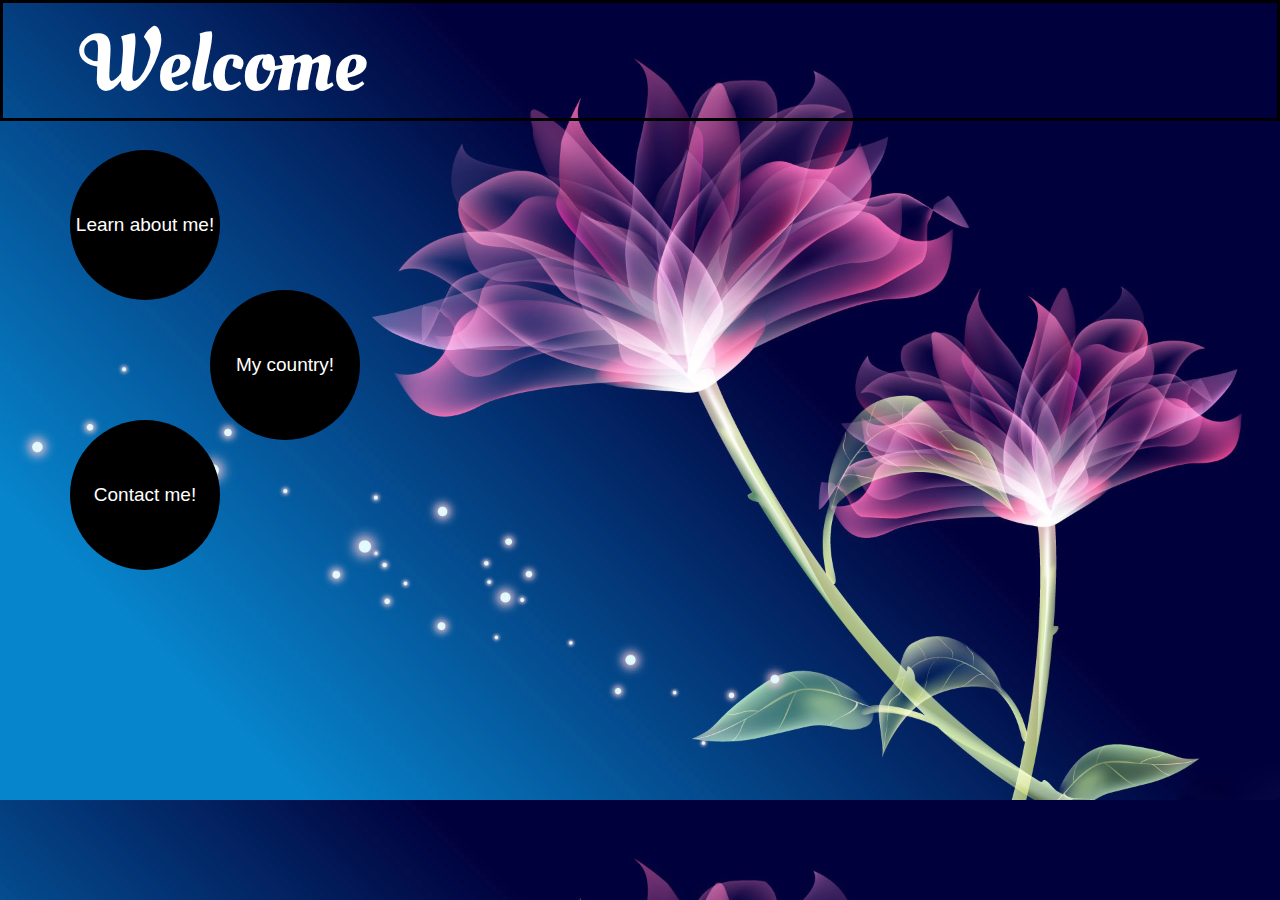
<file: index.html>
<!DOCTYPE html>
<html lang="en";
<head>
	<meta charset="utf-8"/>
	<title>Home</title>
	<link rel="stylesheet"  href="css/style2.css">
	<link rel="stylesheet"  href="css/normalize.css">

	<link href='http://fonts.googleapis.com/css?family=Cherry+Swash' rel='stylesheet' type='text/css'>
	<link href='http://fonts.googleapis.com/css?family=Oleo+Script+Swash+Caps' rel='stylesheet' type='text/css'>
</head>
<body>
<div id="body-container">
	<header id="header">
		
		<span id="welcome" class="classy">Welcome</span>
	
	</header>

	<div id="contain-wrapper">
		<a href="aboutme.html" > <div id="me-button" class="menu">Learn about me!</div></a>
		<a href="bg.html" class="link"> <span  id="me-button2" class="menu">My country!</span></a>
		<a href="contact.html" class="link"> <span  id="me-button3" class="menu">Contact me!</span></a>
	</div>

</div>




</body>
</html>
</file>
<file: css/style2.css>
body{
background-image: url("../images/background2.jpg");
background-size: 100% ;
}
#contain-wrapper{
	width: auto;
	height: 400px;
	-webkit-touch-callout: none;
-webkit-user-select: none;
-khtml-user-select: none;
-moz-user-select: none;
-ms-user-select: none;
user-select: none;
cursor: default;
}

#header{
	border-style: solid;
	background-color: transparent;
	height: 115px;
}

#welcome{

	font-family: 'Oleo Script Swash Caps', cursive;
	top: 10px;
	position: absolute;
	left:80px;
	color: white;
	font-size: 5em;

}
#contant{
	position: absolute;
	right: 50px;
	top: 150px;
	width: 500px;
	height: 260px;
	background: transparent;
	border-style: solid;
	border-width: 1px;
	text-align: center;
}

#me-button{
	position: absolute;
	top: 150px;
	left: 70px;
}
#me-button2{
	position: absolute;
	top: 290px;
	left: 210px;
}
#me-button3{
	position: absolute;
	top: 420px;
	left: 70px;

}

.menu{
	display:block;
	width:150px;
	height:150px;
	border-radius:750px;
	font-size:19px;
	color:#fff;
	text-align:center;
	text-decoration:none;
	background:#000;
	vertical-align: middle;
	line-height: 150px;
}
.link{
	
		text-decoration:none;
}

.menu:hover{color:#ccc;text-decoration:none;background:#333}
</file>
